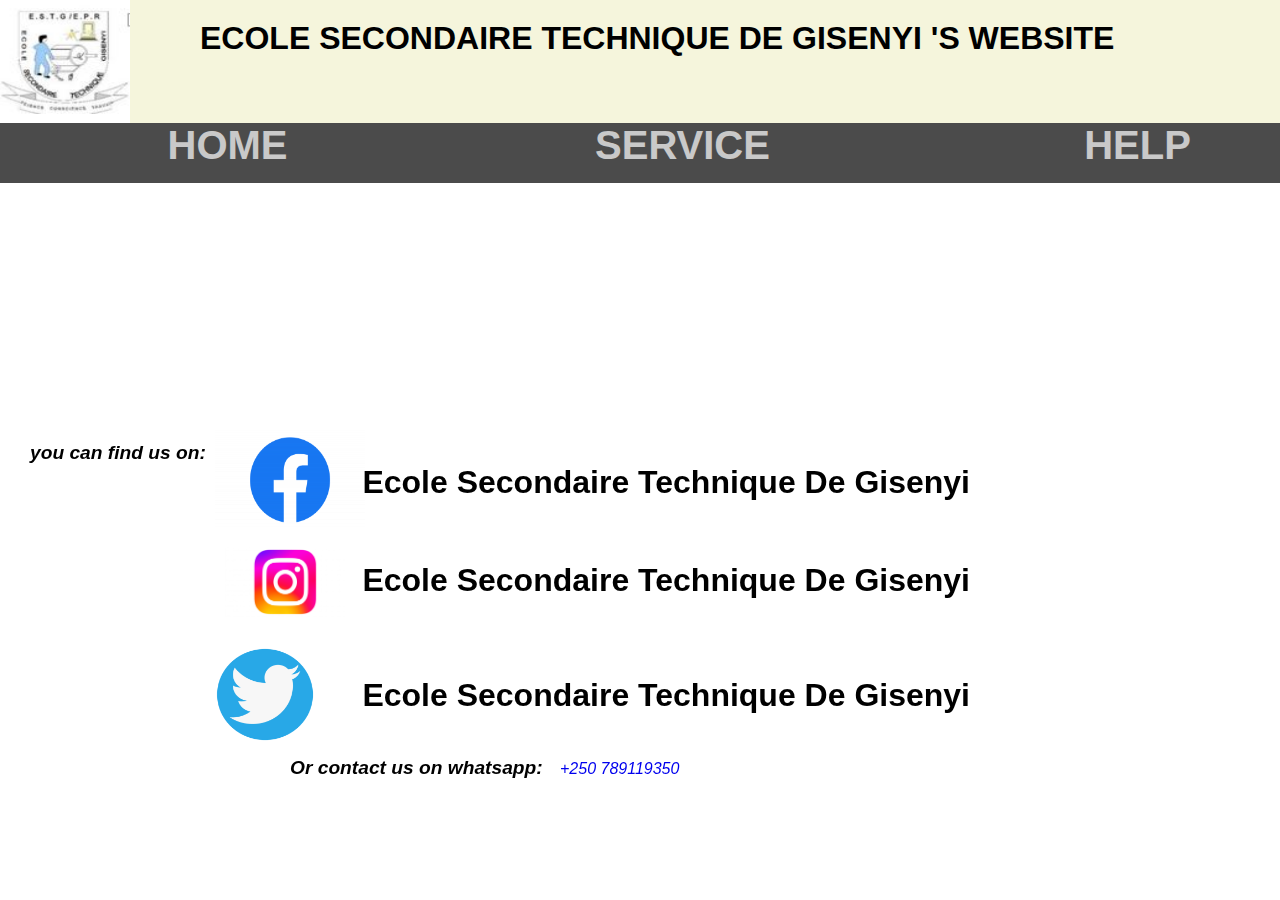
<file: ABOUT US.HTML>
<!DOCTYPE html>
<style>
    *{
        margin: 0;
        font-family: sans-serif;
    }
    body{
        background: #fff;
    }
    ul{
        background:rgb(231, 226, 226) ;
        padding-top: -12px;
        padding-bottom: 12px;
    }
    ul li{
        display: inline-block;
        width: 100px;

    }
    ul li a{
        font-size: 30px;
        text-decoration: none;
        color: #000;
    }
    ul li a:hover{
        color: rgb(3, 61, 119);
        cursor: pointer;
    }
    img{
        padding: 0;
    }
    .text{
        float: left;
        color: white
    }
    div.misssion{
        font-style: normal;
        font-weight: bolder;
        color: #fff;
    } 
    
    button{
        font-weight: lighter;
        font-size: 30px;
        padding-top: 7px;
        padding-bottom: 7px;
        width: 250px;
        background-color: rgb(28, 92, 211);
        border-radius: 25px;
        border: none;
    }
    button:hover{
        background-color: rgb(3, 61, 119);
        font-size: 35px;
        cursor: pointer;
    }
    #about{
        color: rgb(3, 61, 119);
        text-decoration: underline;
    }
    h3{
        color: #000;
        float: right;
    }
    h4{
        color: #000;
        float: right;
        min-height: 120vh;
        top: 40%;
    }
    .police{
      
        width: 660px;
        padding: 20px;
        border-radius: 10px;
        height: 40px;
        text-align: right;
    }
    /* .police:hover{
        transform: scale(1.1);

    } */
    .log{
        position: absolute;
        width: 130px;
        height: 125px;
    }
    .rwanda{
  
        width: 660px;
        padding: 20px;
        border-radius: 10px;
        height: 40px;
        text-align: right;
        position: absolute;

    }
    /* .rwanda:hover{
        transform: scale(1.1);

    } */
    .national{
  
        width: 660px;
        padding: 20px;
        border-radius: 10px;
        height: 40px;
        top: 365px;
        text-align: right;
        position: absolute;
        
    }
    /* .national:hover{
        transform: scale(1.1);

    } */

    fieldset{
        width: 450px;
        padding: 30px;
        position: fixed;
        transform: translate(-50%,-50%);
        top: 50%;
        left: 50%;
        border: none;
    
    }
    img{
        width: 150px;
        height: 150px;
        
    }
    .link{
        text-decoration: none;
        position: absolute;
        top: 468px;
        left: 300px;
    }
    .abc{
        text-decoration: none;
        color: #000;
    }
    .bac{
        text-decoration: none;
        color: #000;
    }
    
    .cab{
        text-decoration: none;
        color: #000;
    }
    .div{
    position: absolute;
    background-color: beige;
    top: 0px;
    left: 0px;
    width: 1365px;
    height: 123px;
}
.as{
    position: absolute;
    top: 20px;
    left: 200px;

}
.df{
    position: absolute;
    top: 150px;
    left: -230px;
}
.im{
    position: relative;
    width: 150px;
    height: 100px;
    top: 90px;
    left: -75px;
}
.po{
    position: absolute;
    top: 255px;
    left: -35px;
    width: 120px;
    height: 70px;
}
.pol{
    position: absolute;
    top: 355px;
    left: -45px;
    width: 100px;
    height: 95px;
}
.lin{
    position: absolute;
    top: 123px;
    font-weight: bolder;
    font-size: 40px;
    background-color: black;
    opacity: .7;
    width: 1366px;
    height: 60px;
    text-align: center;
}
.sws{
    position: absolute;
    top: 0px;
    left: 0px;
    text-decoration: none;
    color: white;
    background-color: black;
    opacity: .7;
    display: block;
    width: 455px;
    height: 60px;
}
.sws:hover{
    position: absolute;
    top: 0px;
    left: 0px;
    text-decoration: none;
    color: white;
    background-color: blue;
    display: block;
    width: 455px;
    height: 60px;
}
.kl{
    position: absolute;
    top: 465px;
}
.ser{
    position: absolute;
    top: 0px;
    left: 455px;
    text-decoration: none;
    color: white;
    background-color: black;
    opacity: .7;
    display: block;
    width: 455px;
    height: 60px;
}
.ser:hover{
    position: absolute;
    top: 0px;
    left: 455px;
    text-decoration: none;
    color: white;
    background-color: blue;
    opacity: .7;
    display: block;
    width: 455px;
    height: 60px;
}
.hel{
    position: absolute;
    top: 0px;
    left: 910px;
    text-decoration: none;
    color: white;
    background-color: black;
    opacity: .7;
    display: block;
    width: 455px;
    height: 60px;
}
.hel:hover{
    position: absolute;
    top: 0px;
    left: 910px;
    text-decoration: none;
    color: white;
    background-color: blue;
    opacity: .7;
    display: block;
    width: 455px;
    height: 60px;
}


</style>
<html lang="en">
<head>
    <title>ESTG TSS</title>
    <link rel="icon" href="ESTGLOGO.JPG">
</head>

<body>
    
    <div class="div"><img src="ESTGLOGO.JPG" alt="" class="log">
        <center><h1 class="as">ECOLE SECONDAIRE TECHNIQUE DE GISENYI<span> 'S </span>WEBSITE</h1></center>
    </div>
    <div class="lin">
    <a href="list table.html" class="sws">HOME</a>
    <a href="services.html" class="ser">SERVICE</a>
    <a href="help.html" class="hel">HELP</a>
</div>
    <fieldset>
    <p><i class="df"><b><big> you can find us on:</b></i></p></big><br>
    <a href="https//:www.facebook.com/RwandaNationalPolice" class="abc"><img src="facebook.png" alt="" class="im"><h1 class="national">Ecole Secondaire Technique De Gisenyi</h1></a><br>
    <a href="https//:www.instagram.com/RwandaNationalPolice" class="bac"><img src="5k.png" alt="" class="po"><h1 class="police">Ecole Secondaire Technique De Gisenyi</h1></a><br>
    <a href="https//:www.twitter.com/RwandaNationalPolice" class="cab"><img src="9k.png" alt="" class="pol"><h1 class="rwanda">Ecole Secondaire Technique De Gisenyi</h1></a><br>
   <br><p><big> </p><i><b  class="kl"> Or contact us on whatsapp:</b></big>
    <a href="https//:www.whatsapp.com" class="link"> +250 789119350</a></i></p>
</fieldset>
    <!-- <h3>we can give access to our officersanytime they need help</h3>
    <h4>for more information you can find us on:</h4> -->
</body>
</html>
<!-- <!DOCTYPE html>
<html lang="en">
<head>
    <meta charset="UTF-8">
    <meta http-equiv="X-UA-Compatible" content="IE=edge">
    <meta name="viewport" content="width=device-width, initial-scale=1.0">
    <link rel="icon" href="ESTGLOGO.JPG">
    <title>Document</title>
    <link rel="stylesheet" type="text/css" href="about us.css">
</head>
<body>
    <div class="div"><img src="ESTGLOGO.JPG" alt="" class="log">
        <center><h1 class="as">ECOLE SECONDAIRE TECHNIQUE DE GISENYI<span> 'S </span>WEBSITE</h1></center>
    </div>
    <center><strong><h1><a href="list table.html" class="hom">HOME</a>&nbsp;&nbsp;&nbsp;&nbsp;&nbsp;&nbsp;&nbsp;&nbsp;
        <a href="services.html" class="service">SERVICES</a>&nbsp;&nbsp;&nbsp;&nbsp;&nbsp;&nbsp;&nbsp;&nbsp;
        <a href="BOOKS.HTML" class="">BOOKS</a>&nbsp;&nbsp;&nbsp;&nbsp;&nbsp;&nbsp;&nbsp;&nbsp; -->
        <!-- <a href="help.html" class="help">HELPS</a> -->
        <!-- <a href="photo.html" class="">PHOTOS</a> -->
    <!-- </h1></strong></center>
    <video src="gege.mp4" autoplay muted class="gege"></video>
    <img src="sod.png" class="mn" alt="">
    
    <p>
        whatsapp Number : 0783746189
        Facebook Name: Estg on the top
    </p>

   
        
</body>
</html> -->
</file>
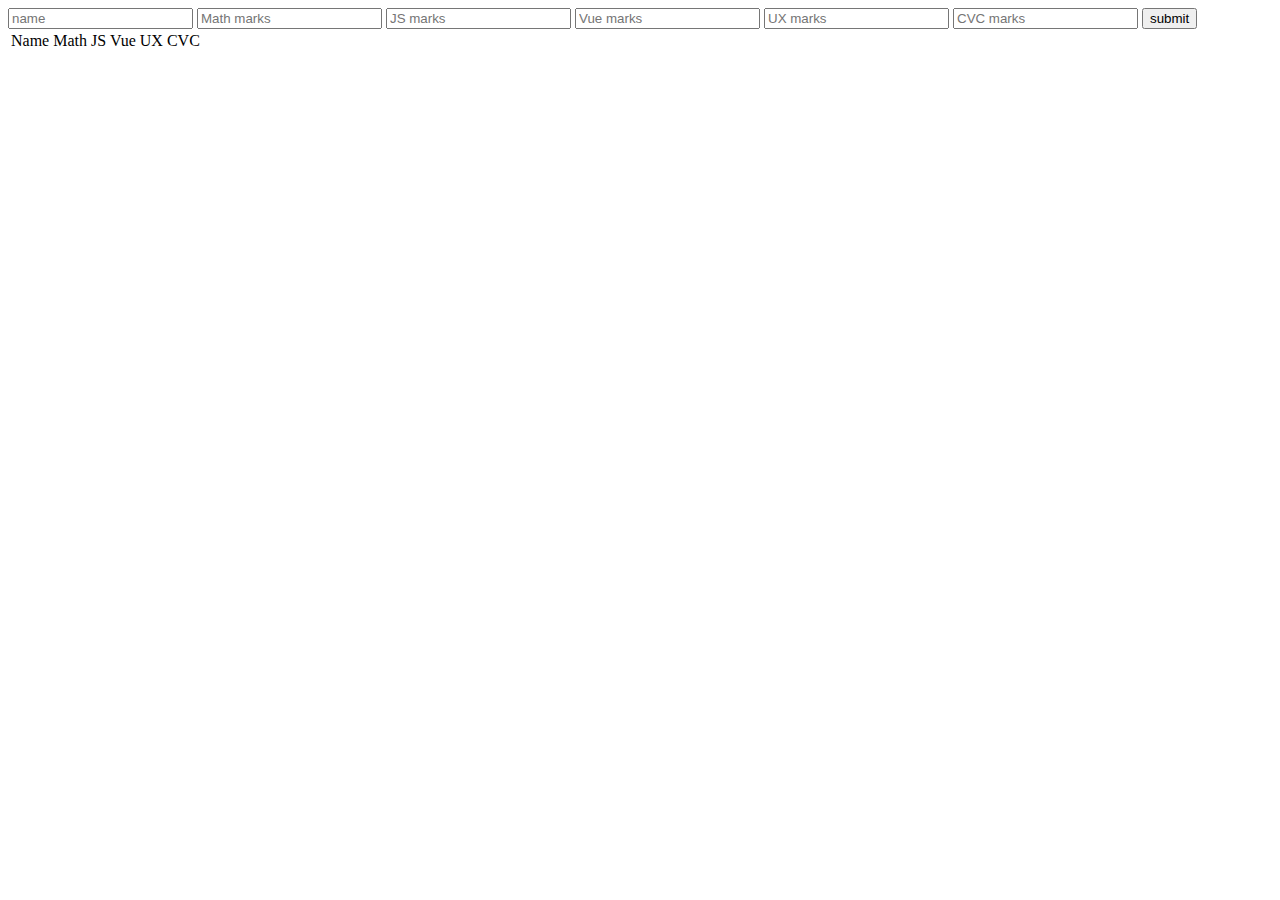
<file: homework.html>
<!DOCTYPE html>
<html lang="en">
<head>
    <meta charset="UTF-8">
    <meta http-equiv="X-UA-Compatible" content="IE=edge">
    <meta name="viewport" content="width=device-width, initial-scale=1.0">
    <title>Document</title>
    <link rel="icon" href="./ESTGLOGO.JPG">
    <script src="homework.js"></script>
</head>
<body>
    <!-- <form onclick="">
        <input type="text" id="name">
        <input type="number" id="number1">
        <input type="number" id="number2">
        <input type="number" id="number3">
        <input type="number" id="number4">
        <input type="number" id="number5">
        <input type="submit" value="save">
    </form>
    <script>
        function takevalue() {
            let num = document.getElementById("name").value;
            document.write("name =" + name)
        }
   
    </script> -->
    <form onsubmit="hypolite()">
        <input type="text" id="namme" placeholder="name">
        <input type="number" id="mark" placeholder="Math marks">
        <input type="number" id="mar" placeholder="JS marks">
        <input type="number" id="ma" placeholder="Vue marks">
        <input type="number" id="m" placeholder="UX marks">
        <input type="number" id="mg" placeholder="CVC marks">
        <input type="submit" value="submit">
    </form>
    <table>
        <tr>
            <td>Name</td>
            <td>Math</td>
            <td>JS</td>
            <td>Vue</td>
            <td>UX</td>
            <td>CVC</td>
        </tr>
    </table>
</body>
</html>
</file>
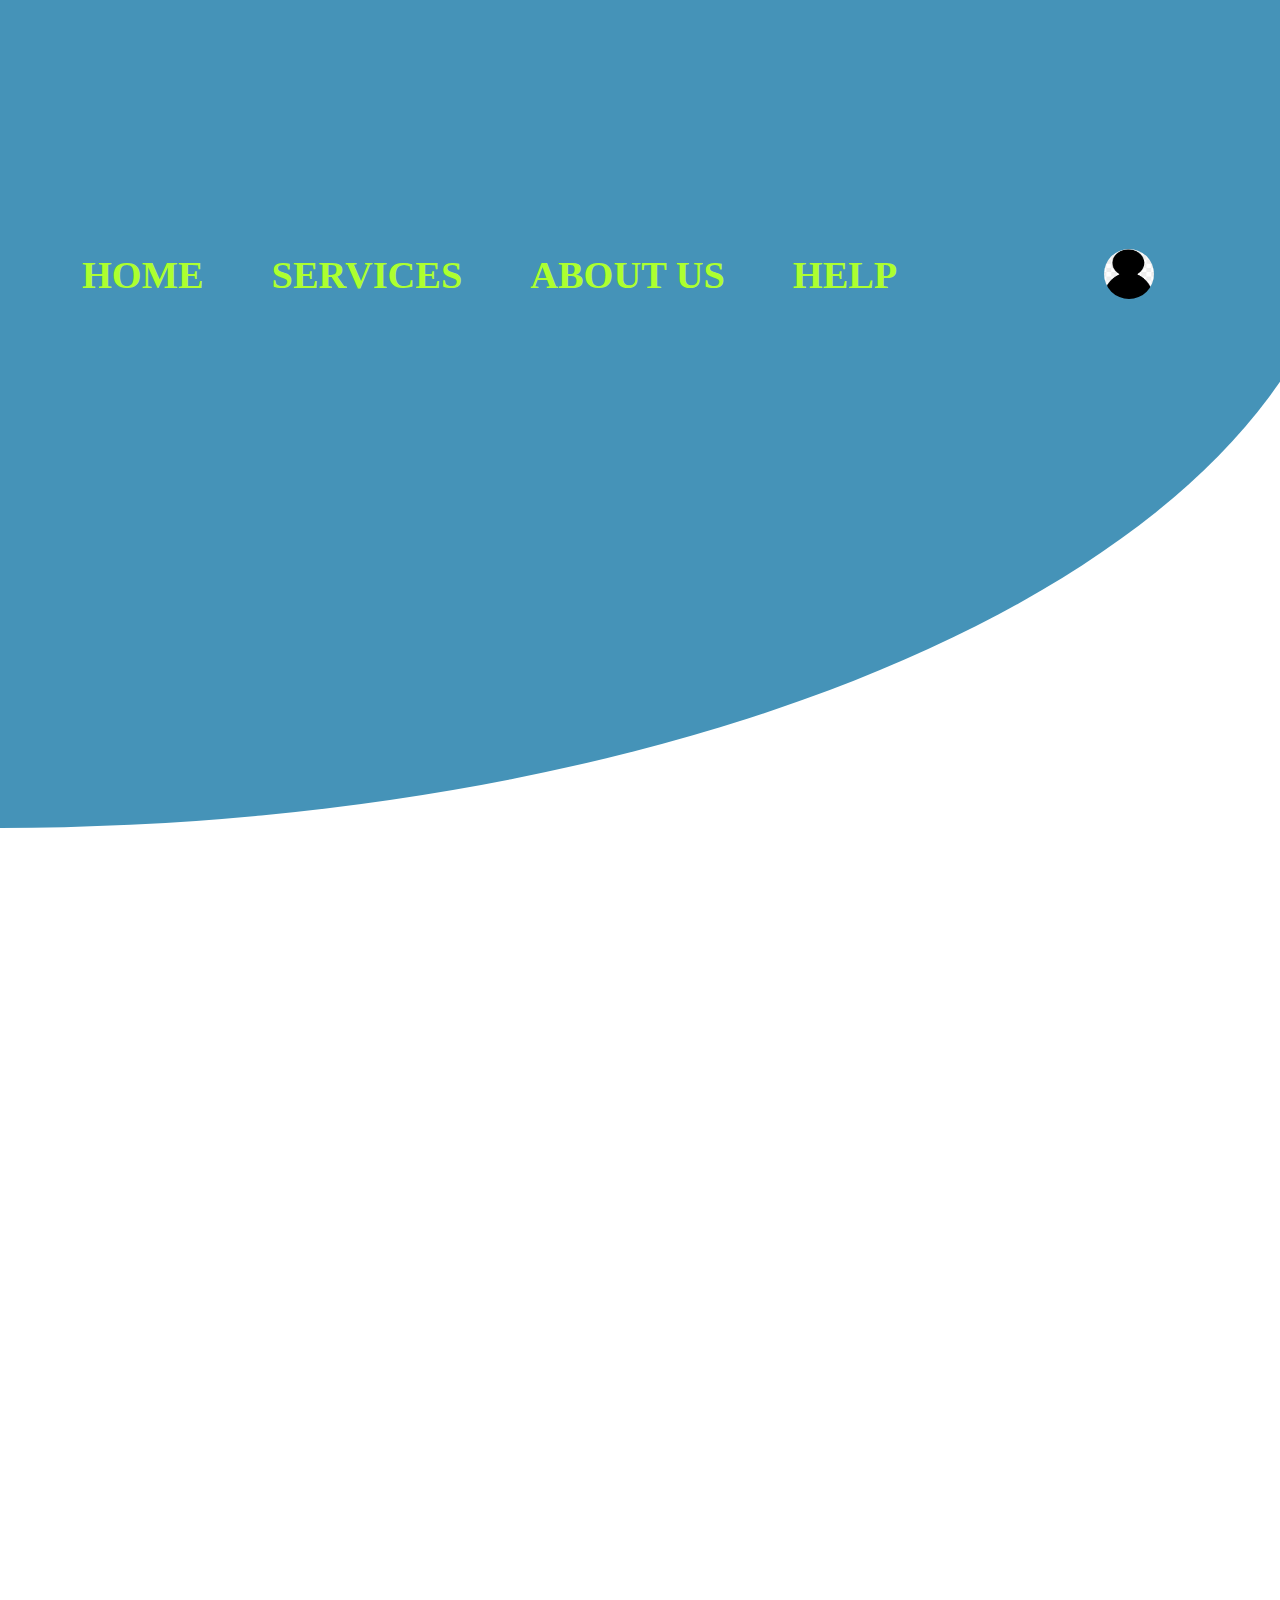
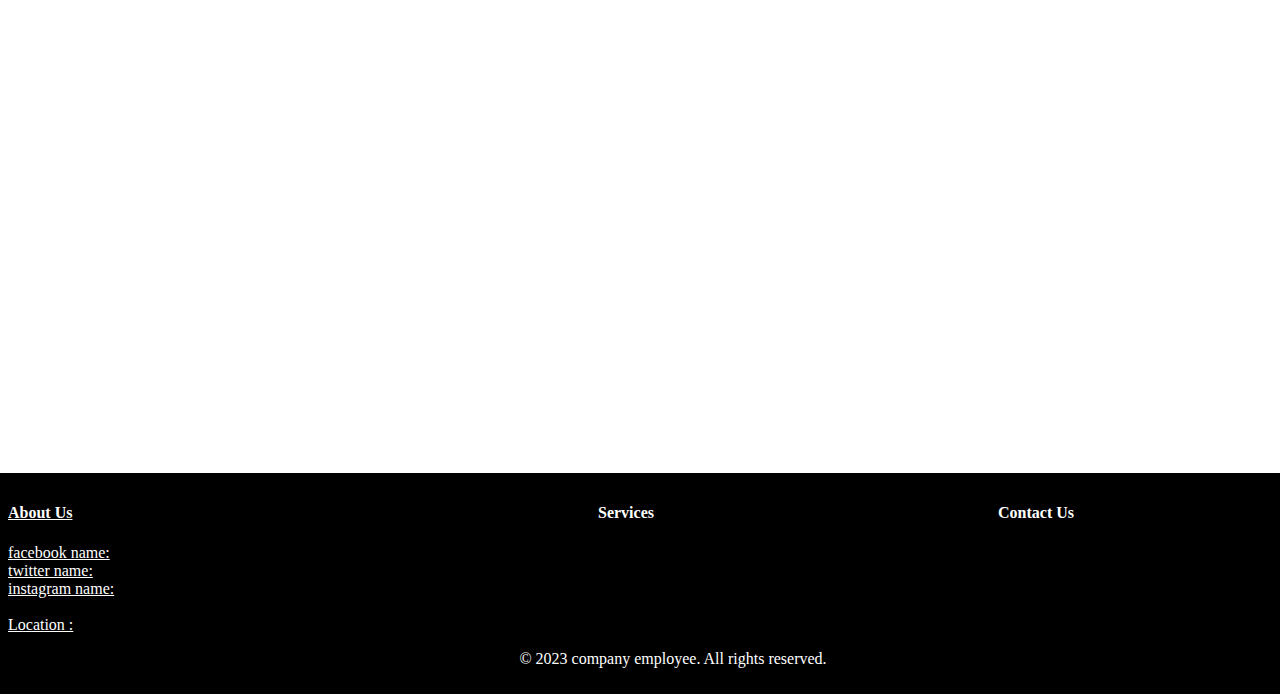
<file: list table.html>
<!DOCTYPE html>
<html lang="en">
<head>
    <meta charset="UTF-8">
    <meta http-equiv="X-UA-Compatible" content="IE=edge">
    <meta name="viewport" content="width=device-width, initial-scale=1.0">
    <title>ESTG TSS</title>
    <link rel="icon" href="./ESTGLOGO.JPG">
    <link rel="stylesheet" type="text/css" href="list table.css">
</head> 
<body>
    <div class="dd">
        <!-- <img src="ESTGLOGO.JPG" class="log">
        <label>ESTG TVET/TSS</label> -->
    </div>
    
    <span class="as"> </h1><br>
    <h1>&nbsp;&nbsp;&nbsp;&nbsp;&nbsp;&nbsp;&nbsp;&nbsp;<a href="list table.html">HOME</a>&nbsp;&nbsp;&nbsp;&nbsp;&nbsp;
    <a href="services.html">SERVICES</a>&nbsp;&nbsp;&nbsp;&nbsp;&nbsp;
    <a href="ABOUT US.HTML">ABOUT US</a>&nbsp;&nbsp;&nbsp;&nbsp;&nbsp;
    <a href="help.html">HELP</a></h1>&nbsp;&nbsp;&nbsp;&nbsp;&nbsp;


    <!-- <img src="4K.jpg" class="ft">
    <h3>
        WELCOME TO ECOLE SECONDAIRE TECHNIQUE DE GISENYI  WEBSITE. <br> THIS WEBSITE USED TO DO ATTENDENCE FOR WORKERS DO IN <br> ECOLE SECONDAIRE TECHNIQUE DE GISENYI AND HELPS USER TO SEE <br>SOME  INFOMATION ACCORDING TO ESTG. 
        HELPS USER TO GIVE SOME <br> SERVICES LIKE TO WRITE CANDIDATE THAT NEED WORKS AND<br> OTHER  SERVICES.
        TEACHING IS THE GOAL WE HAVE.
    </h3>
    &nbsp;&nbsp;&nbsp;&nbsp;&nbsp;&nbsp;&nbsp;&nbsp;<img src="5k.jpg" alt="" class="fuck">
    <img src="3k.jpg" alt="" class="you">  
    <span class="wor">THE STUDENT OF ESTG ARE STUDY SOFTWARE DEVELOPMENT</span>
    <img src="sod.png" alt="" class="gxr"> -->
    <!-- <img src="6k.jpg" alt="" class="gira">   -->
</span>
    <span class="ads"><ul>
        <li><img src="7k.jpg" alt="" class="peo">
            <ul>
                <li><a href="index.html">LOGOUT</a></li>
            </ul>
        </li>
    </ul>
</span>
    <!-- <footer>
    <fieldset>
        <p><i class="df"><b><big> you can find us on:</b></i></p></big>
        <big><i><b  class="kl"> Or contact us on whatsapp:</b></big>
        <a href="https//:www.whatsapp.com" class="link"> +250 789119350</a></i></p>
    </fieldset>
</footer> -->
<footer>
    <div class="footer-container">
        <div class="footer-colum">
            <u><h4>About Us</h4></u>
        <u>facebook name:</u> <br>
        <u>twitter name:</u> <br> 
        <u>instagram name:</u>
            <br><br>
            <u>Location :</u><br> 
        </div>
        <div class="footer-column">
            <h4>Services</h4>
       
        </div>
        <div class="footer-colu">
            <h4>Contact Us</h4>
           
        </div>
      
    </div>
    <div class="footer-bottom">
        <center><p>&copy; 2023 company employee. All rights reserved.</p></center>
    </div>
</footer>

</body>
</html>
</file>
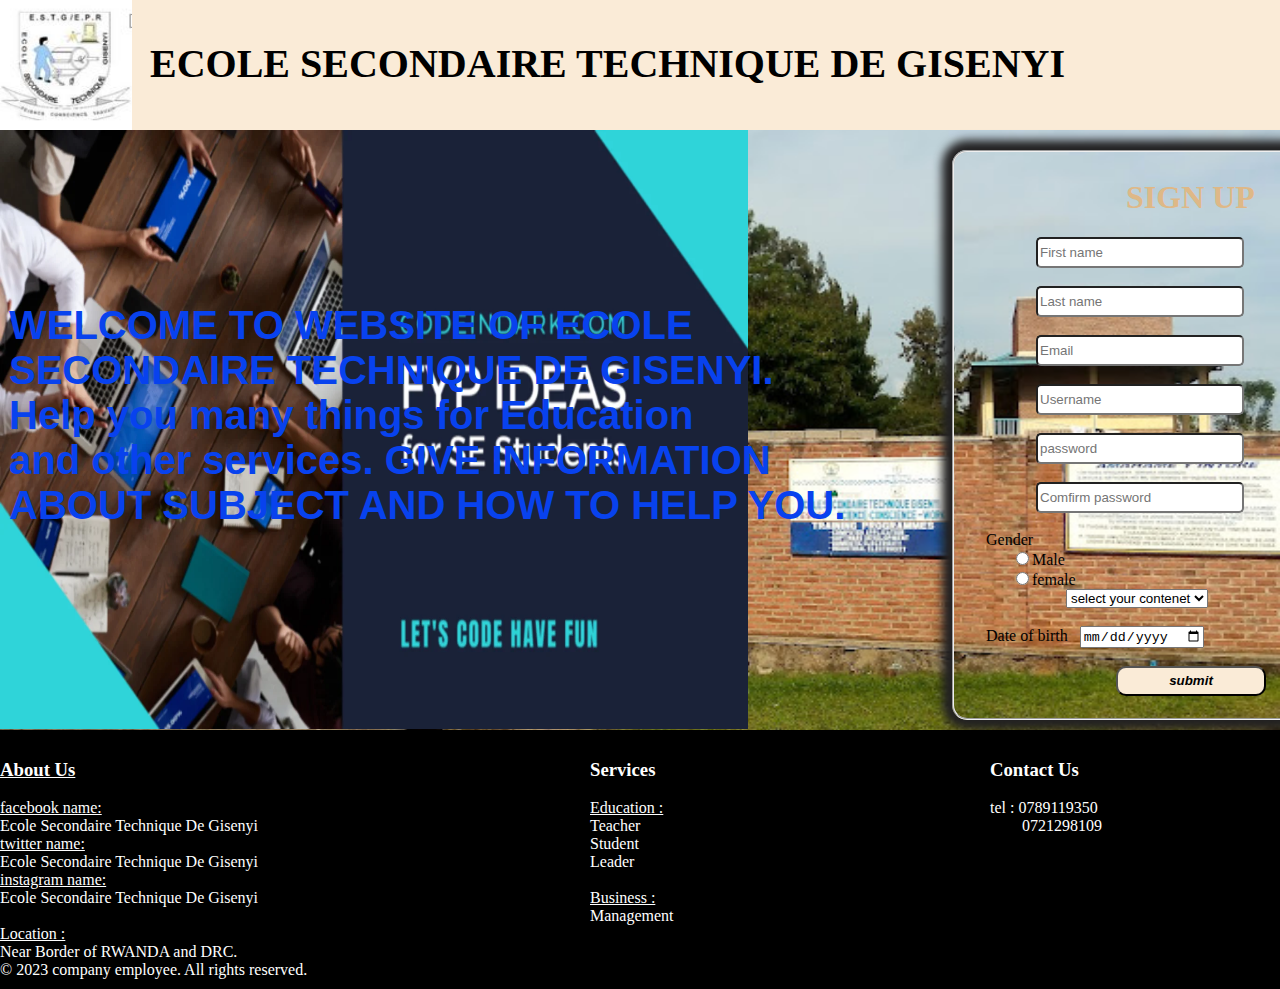
<file: signup.html>
<!DOCTYPE html>
<html lang="en">
<head>
    
    <meta charset="UTF-8">
    <meta http-equiv="X-UA-Compatible" content="IE=edge">
    <meta name="viewport" content="width=device-width, initial-scale=1.0">
    <title>ESTG TSS</title>
    <link rel="icon" href="ESTGLOGO.JPG">
    <link rel="stylesheet" type="text/css" href="signup.css">
</head>
<body>
    <div class="head">
            <img src="ESTGLOGO.JPG" alt="" class="img">
            <p> ECOLE SECONDAIRE TECHNIQUE DE GISENYI </p>
    </div>
    <table  style="width: 1200px;height: 170px;">
        <tr>
            <td>
                
                 <img src="sod.png" alt="" class="sod">
                 <h4> WELCOME TO WEBSITE OF ECOLE<br> SECONDAIRE TECHNIQUE DE GISENYI. 
                    <br>Help you many things for Education<br> and other services.
                   GIVE INFORMATION<br> ABOUT SUBJECT AND HOW TO HELP YOU. 

                 </h4>
            </td>
            <td>   
           <fieldset>
            <form action="list table.html">                    
                <h1>SIGN UP</h1>
           
            <input type="text" name="fname" class="pp" placeholder="First name" required><br><br>
            <input type="text" class="pp" name="name" placeholder="Last name" required><br><br>
            <input type="email" class="pp" name="email" placeholder="Email" required><br><br>
            <input type="username" class="pp" name="username" placeholder="Username" required><br><br>
            <input type="password" class="pp" name="password" minlength="8Digit" placeholder="password" required><br><br>
            <input type="password" class="pp" name="password" minlength="8Digit" placeholder="Comfirm password" required><br><br>
            <label>Gender<br></label>
            <input type="radio" class="gender" name="gender" required>Male<br>
            <input type="radio" class="gender" name="gender" required>female<br>

            <select class="pol" required>
                <option value="" class="pp">select your contenet</option>
                <option value=""class="pp">ASIA</option>
                <option value=""class="pp">AUSTRARIA</option>
                <option value=""class="pp">AFRICA</option>
                <option value="" class="PP">EUROPE</option>
                <option value="" >AMERICA</option>
            </select>
            <br><br>
            <label>Date of birth &nbsp;&nbsp;</label><input type="date" name="date" required><br><br>            
            <input type="submit" value="submit" class="submit" onclick="alert('you are going to submit')">

</form>
        </fieldset>
        </td>
    </table>
    <footer>
        <div class="footer-container">
            <div class="footer-colum">
                <u><h3>About Us</h3></u>
                <u>facebook name:</u> <br> Ecole Secondaire Technique De Gisenyi <br>
            <u>twitter name:</u> <br> Ecole Secondaire Technique De Gisenyi <br>
            <u>instagram name:</u> <br> Ecole Secondaire Technique De Gisenyi
                <br><br>
                <u>Location :</u><br> Near Border of RWANDA and DRC. 
            </div>
            <div class="footer-column">
                <h3>Services</h3>
            <u>Education :</u> <br> Teacher <br>
                          Student <br>
                          Leader <br><br>
            <u>Business :</u> <br> Management
            </div>
            <div class="footer-colu">
                <h3>Contact Us</h3>
                tel : 0789119350 <br>
                    &nbsp;&nbsp;&nbsp;&nbsp;&nbsp;&nbsp;&nbsp;  0721298109
            </div>
          
        </div>
        <div class="footer-bottom">
            &copy; 2023 company employee. All rights reserved.
        </div>
    </footer>
    
</body>
</html>
</file>
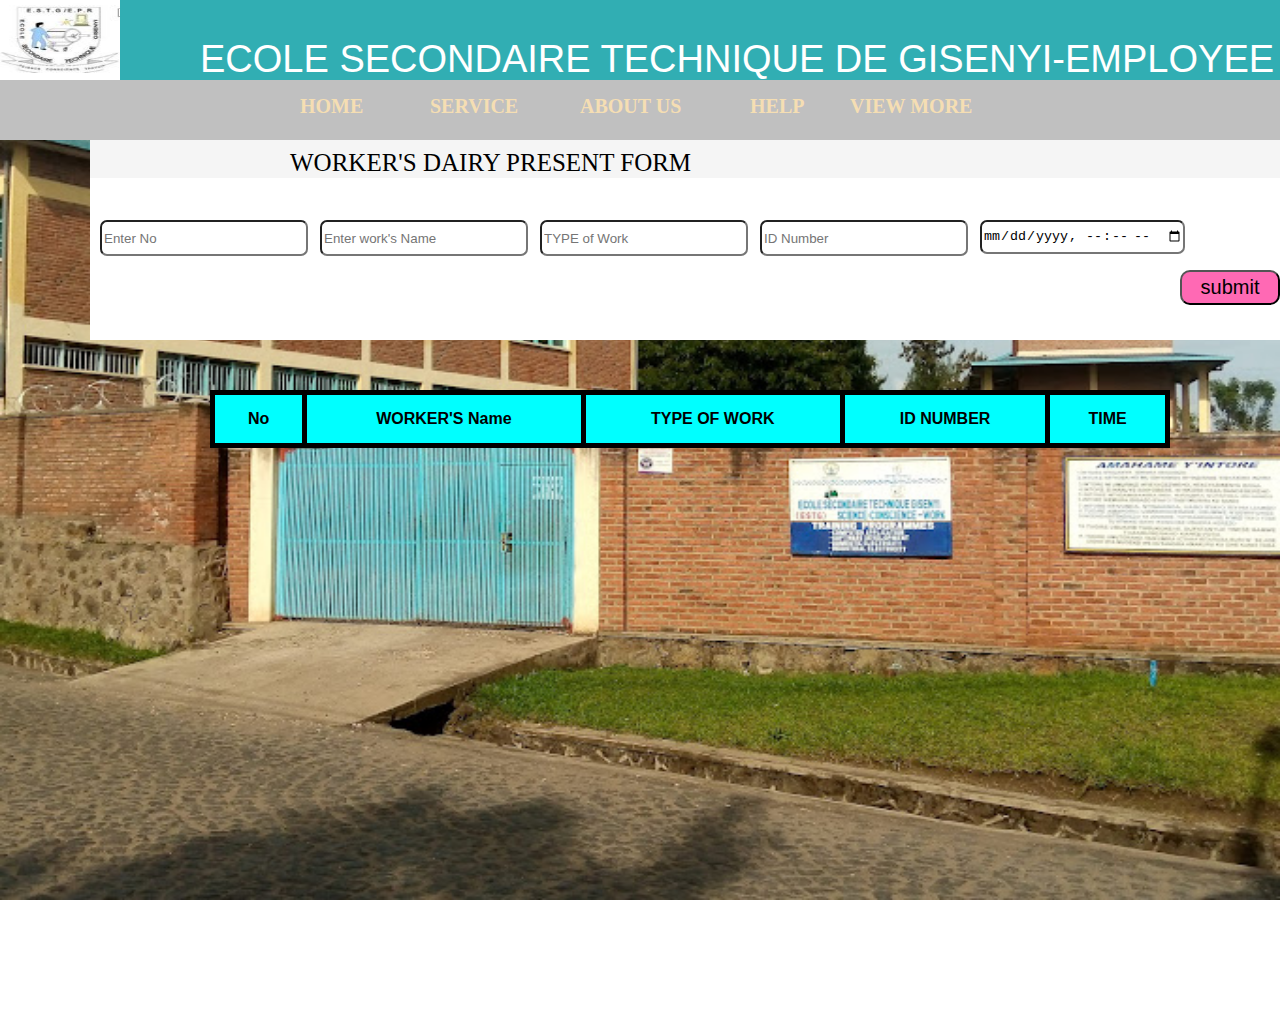
<file: table.html>
<!DOCTYPE html>
<html lang="en">

<head>
    <meta charset="UTF-8">
    <meta http-equiv="X-UA-Compatible" content="IE=edge">
    <meta name="viewport" content="width=device-width, initial-scale=1.0">
    <title>Document</title>
    <link rel="icon" href="./ESTGLOGO.JPG">
    <link rel="stylesheet" href="table.css">
</head>

<body>
    <div class="header">
        <div class="log">
 <img src="ESTGLOGO.JPG" width="120px" height="80px">
        </div>
        <p class="nameofsite"> ECOLE SECONDAIRE TECHNIQUE DE GISENYI-EMPLOYEE MS </p>
    </div>
    <div class="btm-header">
        <a href="list table.html" class="link1">HOME</a>
        <a href="services.html" class="link2">SERVICE</a>
        <a href="ABOUT US.HTML" class="link3">ABOUT US</a>
        <a href="help.html" class="link4">HELP</a>
        <a href="view more" class="link5">VIEW MORE</a>
    </div>
    <div class="tableofworker">
        <div class="tablename">
            <p class="table-n">
                WORKER'S DAIRY PRESENT FORM 
            </p>
        </div>
    <input type="number" id="number" placeholder="Enter No" class="in">
    <input type="text" id="names" placeholder="Enter work's Name" class="im">
    <input type="text" id="mar" placeholder="TYPE of Work" class="id">
    <input type="number" id="marks" placeholder="ID Number" class="ia">
    <input type="datetime-local" id="mark" class="ib">
    <!-- <input type="number" id="ma" placeholder="insert marks">  -->
    <!-- <input type="number" id="m" placeholder="insert marks"> -->
    <button onclick="add()" class="btn">submit</button>
    <table>
        <tr>
            <th>No</th>
            <th>WORKER'S name</th>
            <th>TYPE OF WORK</th>
            <th>ID NUMBER</th>
            <th>TIME</th>
            
            
        </tr>
        <!-- <tr>
            <td>1</td>
            <td>esther</td>
            <td>75</td>
        </tr> -->
    </table>
    <script>
        let table =  document.querySelector("table")
        let number = document.getElementById("number")
        let names = document.getElementById("names")
        let marks = document.getElementById("marks")
        let mark = document.getElementById("mark")
        let mar = document.getElementById("mar")
        // let ma = document.getElementById("ma")
        // let m = document.getElementById("m")
        // let aver = marks +mark +mar +ma +m
        // console.log(table);

        function add() {
            table.innerHTML +=`
            <tr>
                <td>${number.value}</td>
                <td>${names.value}</td>
                <td>${mar.value}</td>                               
                <td>${marks.value}</td>
                <td>${mark.value}</td>                               
            </tr>
            `
        }
    </script>
</body>

</html>
<!-- <!DOCTYPE html>
<html lang="en">
<head>
    <meta charset="UTF-8">
    <meta http-equiv="X-UA-Compatible" content="IE=edge">
    <meta name="viewport" content="width=, initial-scale=1.0">
    <title>Document</title>
    <link rel="stylesheet" href="table.css">
</head>
<body>
     <table>
    <tr>
        <td>Name</td>
        <td>Math</td>
        <td>JS</td>
        <td>Vue</td>
        <td>UX</td>
        <td>CVC</td>
    </tr>
</table>
    <div class="header">
        <div class="log">
 <img src="ESTGLOGO.JPG" width="120px" height="80px">
        </div>
        <p class="nameofsite"> ECOLE SECONDAIRE TECHNIQUE DE GISENYI-EMPLOYEE MS </p>
    </div>
    <div class="btm-header">
        <a href="list table.html" class="link1">HOME</a>
        <a href="services.html" class="link2">SERVICE</a>
        <a href="ABOUT US.HTML" class="link3">ABOUT US</a>
        <a href="help.html" class="link4">HELP</a>
        <a href="view more" class="link5">VIEW MORE</a>
    </div>
    <div class="tableofworker">
        <div class="tablename">
            <p class="table-n">
                WORKER'S DAIRY PRESENT FORM 
            </p>
        </div>
        <div class="table-header">
            <p class="workername">WORKER NAME</p>
            <p class="type-of-work">TYPE OF WORK</p>
            <p class="id-number">ID NUMBER</p>
            <p class="time">TIME</p>
        </div>
        <div class="table-input">
            <form action="">
            <input type="text" class="name" id="nam">
            <select class="sel" id="select">
                <option value="type of work"></option>
                <option value="">TEACHER</option>
                <option value="">DOS</option>
                <option value="">DOD</option>
                <option value="">HEAD TEACHER</option>
                <option value="">SECRETARY</option>
                <option value="">GAREDEN WORK</option>
            </select>
            <input type="number" id="numb" class="id-num">
            <input type="datetime-local" id="dat" class="DT">
            <input type="submit" value="submit" id="btn">
        </form>
        </div>
        <div class="video">
            <video src="gege.mp4" muted autoplay loop class="vid"></video>
        </div>
    </div>
   
    <script>
    //     function takevalue() {

       
    //     // var a = document.getElementById("nam").value;
    //     // document.write  
    //     var a = document.getElementById("nam").value;
    // // var num = document.getElementById("mark").value;
    // // var nu = document.getElementById("mar").value;
    // // var n = document.getElementById("ma").value;
    // // var d = document.getElementById("m").value;
    // // var e = document.getElementById("mg").value;
    // // var f = num + nu + n + d + e
    // document.write("Enter name =" +a)
    // // alert("Math =" +num)
    // // alert("JS =" +nu)
    // // alert("Vue =" +n)
    // // alert("UX =" +d)
    // // alert("CVC =" +e)
    // // alert("sum =" +f)
    //     }
    let table = document.querySelector("table")
    var namme = document.getElementById("nam").value;
    var sel = document.querySelector("select")
var num = parseInt( document.getElementById("numb").value);
var nu =  parseFloat(document.getElementById("mar").value);
var n =  parseFloat(document.getElementById("ma").value);
var d =  parseFloat(document.getElementById("m").value);
var e =  parseFloat(document.getElementById("mg").value);
var f = num + nu + n + d + e
var aver = f/5
function hypolite(){
    table.innerHTML +=`
    <tr>
    <td>${namme.value}</td>
    <td>${names.value}</td>
    <td>${marks.value}</td>
</tr>
    `
}

    </script>
</body>
</html> -->
</file>
<file: about us.css>
body{
    background-color: skyblue;
}
span{
    color: greenyellow;
}
a{
    color: blanchedalmond;
    text-decoration: none;
    position: absolute;
    top: 140px;
}
a:hover{
    color: cyan;
}
p{
    color: aquamarine;
}
h5{
    color: aquamarine;
}
.div{
    position: absolute;
    background-color: beige;
    top: 0px;
    left: 0px;
    width: 1365px;
    height: 123px;
}
.as{
    position: absolute;
    top: 20px;
    left: 150px;

}
.hom{
    position: absolute;
    left: 180px;
    top: 140px;
}
.service{
    position: absolute;
    left: 500px;
    top: 140px;
}
.help{
    position: absolute;
    left: 880px;
    top: 140px;
}
.gege{
    position: absolute;
    top: 200px;
    left: 0px;
    width: 800px;
}
.mn{
    position: absolute;
    width: 565px;
    height: 450px;
    left: 800px;
    top: 200px;
}
/* .hom{
    position: absolute;
    left: 70px;
}
.hom{
    position: absolute;
    left: 70px;
} */
</file>
<file: list table.css>
body{
    /* list of workers */


    position: absolute;
    background-color: white;
    background-repeat: no-repeat;
    background-size: 100% 100%;
    background-attachment: fixed;
}

.as{
    position: absolute;
    background-color: #4593b8;
    border-radius: 0px 0px 900% 0px;
    top: 170px;
    left: -10px;
    height: 650px;
    width: 1350px;
    
}
.dd{
    position: absolute;
    top: -10px;
    left: -10px;
    height: 180px;
    width: 1350px;
    background-color: #4593b8;
}
.peo{
    width: 50px;
    height: 50px;
    border-radius: 30px;
    
} 
ul{
    padding: 0px;
    margin-left: 0px;
    list-style: none;
    
}
.ads{
    position: absolute;
    top: 225px;
    left: 950px;
}
ul li{
    float: left;
    width: 341px;
    height: 50px;
    /* background-color: black; 
    opacity: .7; */
    line-height: 20px;
    text-align: center;
    font-size: 30px;
}
ul li a{
    position: absolute;
    color: white;
    text-decoration: none;
    display: block;
    top: 30px;
    left: 70px;
    
}
ul li a:hover{
    color: white;

}
ul li ul li{
    display: none;
}
ul li:hover ul li{
    display: block;
}
.log{
    /* ESTGLOGO */


position: absolute;
width: 200px;
height: 200px;
top: -10px;
left: -10px;


}
label{
    /* ESTG TEVT/TSS */
    
position: absolute;
width: 700px;
height: 50px;
left: 300px;
top: 20px;
font-style: normal;
font-weight: 600px;
font-size: 96px;
color: #222526;
font-family: 'Franklin Gothic Medium', 'Arial Narrow', Arial, sans-serif;

}
a{
    width: 00px;
    height: 30px;
    color: greenyellow;
    text-decoration: none;
    font-size: larger;
    font-weight: bold;
    line-height: 116px;
    padding-left: 20px;
}
a:hover{
    color: chartreuse;
    text-decoration: none;
}
.ft{
    position: absolute;
    width: 545px;
    height: 450px;
    top: 150px;
    left: 5px;
    border-radius: 5px;
    
}
h3{
    position: absolute;
    color: rgba(0, 0, 0, 0.867);
    font-weight: bolder;
    line-height: 30px;
    padding-left: 70px;
    left: 500px;
    top: 150px;
}
.fuck{
    position: absolute;
    top: 400px;
    left: 550px;
    width: 800px;
    height: 670px;
    border-radius: 15px 15px 15px -10px;
}
.you{
    position: absolute;
    top: 600px;
    left: 0px;
    width: 550px;
    border-radius: 5px;
    height: 470px;

}
.gira{
    position: absolute;
    width: 500px;
    margin-top: 400px;
}
.gxr{
    position: absolute;
    top: 1150px;
    left: 0px;
    width: 1350px;
}
.wor{
    position: absolute;
    top: 1080px;
    left: 160px;
    font-size: 58px;
    font-family: 'Franklin Gothic Medium', 'Arial Narrow', Arial, sans-serif;
    color: #4593b8;
}
/* .bn{
    background-color: gray;
    position: absolute;
    width: 1350px;
    height: 280px;
    top: 1800px;
    left: -10px;
} */


 /* footer {
    background-color: #f9f9f9;
    padding: 40px 0;
  }
  
  .footer-container {
    max-width: 1200px;
    margin: 0 auto;
    display: flex;
    justify-content: space-between;
    flex-wrap: wrap;
  }
  
  .footer-column {
    flex: 1 1 300px;
    margin-bottom: 30px;
  }
  
  .footer-column h3 {
    font-size: 18px;
    font-weight: bold;
    margin-bottom: 15px;
  }
  
  .footer-column p,
  .footer-column ul {
    margin: 0;
    padding: 0;
    list-style: none;
  }
  
  .footer-column ul li {
    margin-bottom: 10px;
  }
  
  .footer-column ul li a {
    color: #555;
    text-decoration: none;
  }
  
  .footer-bottom {
    background-color: #eee;
    padding: 10px 0;
    text-align: center;
  }
  
  .footer-bottom p {
    margin: 0;
    font-size: 14px;
    color: #888;
  }
  
  .social-icons {
    display: flex;
    margin-top: 10px;
  }
  
  .social-icons li {
    margin-right: 10px;
  }
  
  .social-icons li a {
    color: #555;
    font-size: 18px;
    text-decoration: none;
  }
  
  .social-icons li a img{
    width: 50px;
    height: 50px;
  } */
  footer{
    position: absolute;
    width: 1330px;
    background-color: black;
    color: white;
    top: 2065px;
    left: -10px;
    padding: 10px;
  }
  .footer-column{
    position: absolute;
    top: 10px;
    left: 600px;
  }
  .footer-colu{
    position: absolute;
    top: 10px;
    left: 1000px;
  }
</file>
<file: signup.css>
table,tr,td{
    border: 0px solid rgb(3, 238, 15);
    border-collapse: collapse;
    left: 0px;
    margin-top: 10px;
}
body{
    background-image: url(4K.jpg);
    background-repeat: no-repeat;
    background-size: 100% 100%;
    background-attachment: fixed;
}
.pp{
    border-radius: 5px;
    width: 200px;
    height: 25px;
    font-family: 'Franklin Gothic Medium', 'Arial Narrow', Arial, sans-serif;
    margin-left: 70px;
    outline: none;
}
.date{
    padding-left: 20px;
}
.pol{
    margin-left: 100px;
}
.submit{
    width: 150px;
    height: 30px;
    border-radius: 10px;
    margin-left: 150px;
    text-align: center;
    font-style: italic;
    font-weight: bolder;
    background-color: antiquewhite;
}
.submit:hover{
    background-color: bisque;
}
fieldset{
    position: absolute;
    width: 350px;
    height: 550px;
    background-color: transparent;
    border-radius: 15px;
    box-shadow: 0px 0px 10px 10px #222122;
    top: 150px;
    left: 950px;
}
/* form{
    position: absolute;
    width: 350px;
    height: 550px;
    border-radius: 15px;
    background-color: transparent;
    left: 950px;
    top: 150px;
}
form:hover{
    width: 355px;
    height: 555px;
    
} */
.bn{
    position: absolute;
    width: 500px;
    height: 500px;
    background-color: aliceblue;
}
h1{
    padding-left: 160px;
    color: burlywood;
}
h4{
    position: absolute;
    top: 250px;
    font-size: 40px;
    color: rgb(8, 66, 238);
    font-family: Arial;
}
.sod{
    position: absolute;
    top: 130px;
    left: 0px;
    width: 748px;
    height: 599px;
}

.gender{
    margin-left: 50px;
}
.img{
    width: 130px;
    height: 130px;
    top: 0px;
}
.img:hover{
    width: 132px;
    height: 132px;
}
.other{
    width: 500px;
    height: 400px;
}
.h4{
    position: absolute;
    padding-left: 30px;
    font-size: 80px;
    width: 100px;
    height: 100px;

}
.head{
    position: absolute;
    background-color: antiquewhite;
    width: 1350px;
    height: 130px; 
    top: 0px;
    left: 0px;
}
p{
    position: absolute;
    font-weight: bolder;
    justify-content: center;
    top: 0px;
    left: 150px;
    font-size: 40px;

}
label{
    padding-left: 20px;
}
footer{
    position: absolute;
    width: 1340px;
    background-color: black;
    color: white;
    top: 730px;
    left: -10px;
    padding: 10px;
  }
  .footer-column{
    position: absolute;
    top: 10px;
    left: 600px;
  }
  .footer-colu{
    position: absolute;
    top: 10px;
    left: 1000px;
  }
</file>
<file: table.css>
body{
    background-image: url(4K.jpg);
    background-size: 100% 100%;    
    background-repeat: no-repeat;
    background-attachment: fixed;
    height: 1000px;
    /* background-image: cover; */
    /* width: 10px;
    background-color: rgb(62, 135, 135); */
}
.header{
    position: absolute;
    width: 1365px;
    height: 80px;
    top: 0;
    left: 0;
    background-color: rgb(49, 174, 179);
}
.nameofsite{
    position: absolute;
    font-size: 38px;
    top: 0px;
    left: 200px;
    bottom: 50px;
    justify-content: center;
    align-items: center;
    font-family: 'Franklin Gothic Medium', 'Arial Narrow', Arial, sans-serif;
    font-style: normal;
    color: white;
}
.log{
    position: absolute;
    width: 150px;
    height: 80px;
    background-color:transparent;

}
.btm-header{
    position: absolute;
    width: 1365px;
    height: 60px;
    top: 80px;
    left: 0;
    background-color: silver;
    justify-content: center;
    align-items: center;
}
.link1{
    position: absolute;
    text-decoration: none;
    left: 300px;
    top: 15px;
    font-weight: 700;
    font-size: 20px;
    color: wheat;
}
.link2{
    position: absolute;
    text-decoration: none;
    left: 430px;
    top: 15px;
    font-weight: 700;
    font-size: 20px;
    color: wheat;
}
.link3{
    position: absolute;
    text-decoration: none;
    left: 580px;
    top: 15px;
    font-weight: 700;
    font-size: 20px;
    color: wheat;
}
.link4{
    position: absolute;
    text-decoration: none;
    left: 750px;
    top: 15px;
    font-weight: 700;
    font-size: 20px;
    color: wheat;
}
.link5{
    position: absolute;
    text-decoration: none;
    left: 850px;
    top: 15px;
    font-weight: 700;
    font-size: 20px;
    color: wheat;
}
.link1:hover{
 color: whitesmoke;
 font-size: 22px;
}
.link2:hover{
 color: whitesmoke;
 font-size: 22px;
}
.link3:hover{
 color:whitesmoke;
 font-size: 22px;
}
.link4:hover{
 color: whitesmoke;
 font-size: 22px;
}
.link5:hover{
 color: whitesmoke;
 font-size: 22px;
}
.tableofworker{
    width: 1200px;
    height: 200px;
    position: absolute;
    top: 140px;
    left: 90px;
    background-color:rgb(255, 255, 255);
}
.tablename{
    width: 100%;
    height: 38px;
    top: 0;
    left: 0;
    position: absolute;
    background-color: whitesmoke;
}
.table-n{
    width: 1000px;
    position: absolute;
    top:-16px;
    left:200px ;
    font-size: 25px;
}
.table-header{ 
    background-color: aqua;
    width: 800px;
    height: 45px;
    position: absolute;
    border: 2x solid ;
    top: 38px;
}
.workername{
    position: absolute;
    top: 0px;
    left: 5px;
}
.type-of-work{
    position: absolute;
    top: 0px;
    left: 220px;

}
.id-number{
    position: absolute;
    top: 0px;
    left: 420px;
}
.time{
    position: absolute;
    top: 0px;
    left: 620px;
}
.table-input{
    position: absolute;
    width: 800px;
    height: 50px;
    background-color:transparent;
    top: 85px;
    padding: 5px;
}
.name{
    position: absolute;
    top: 5px;
    left: 5px;
    width: 200px;
}
.sel{
    position: absolute;
    top: 5px;
    height: 21px;
    left: 215px;
    width: 140px;
}
.id-num{
    position: absolute;
    top: 5px;
    left: 360px;
    width: 180px;
}
.DT{
    position: absolute;
    top: 5px;
    height: 17px;
    left: 550px;
    width: 180px;
}
.save{
    position: absolute;
    width: 160px;
    height: 35px;
    top: 45px;
    left:600px;
    border-radius: 25px;
    background-color: rgb(50, 231, 50);
}
.save a{
   text-decoration: none;
   color: white;
}
.video{
    position: absolute;
    /* background-color: black; */
    left: 800px;
    width: 569px;
    height: 500px;
}
.vid{
    position: absolute;
    width: 569px;
    /* height: 600px; */
    top: 0px;
}
.btn{
    position: absolute;
    top: 130px;
    left: 1090px;
    width: 100px;
    height: 35px;
    border-radius: 10px;
    font-size: 20px;
    font-family: Arial, Helvetica, sans-serif;
    background-color: hotpink;
}
.btn:hover{
    background-color: rgb(247, 1, 124);
}
.in{
    position: absolute;
    top: 80px;
    width: 200px;
    height: 30px;
    border-radius: 7px;
    left: 10px;
}
.id{
    position: absolute;
    top: 80px;
    width: 200px;
    height: 30px;
    border-radius: 7px;
    left: 450px;
}
.ia{
    position: absolute;
    top: 80px;
    width: 200px;
    height: 30px;
    border-radius: 7px;
    left: 670px;
}
.ib{
    position: absolute;
    top: 80px;
    width: 200px;
    height: 30px;
    border-radius: 7px;
    left: 890px;
}
.im{
    position: absolute;
    top: 80px;
    width: 200px;
    height: 30px;
    border-radius: 7px;
    left: 230px;
}
table,tr,th,td {
    border: 1px solid;
    border-collapse: collapse;
    border-width: 5px;
    text-transform: capitalize;
}

table{
    width: 80%;
    font-family: sans-serif;
    padding: 15px;
    position: absolute;
    top: 250px;
    left: 50%;
    transform: translate(-50%);
    background-color: aqua;
}

tr,td,th{
    padding: 15px;
}
</file>
